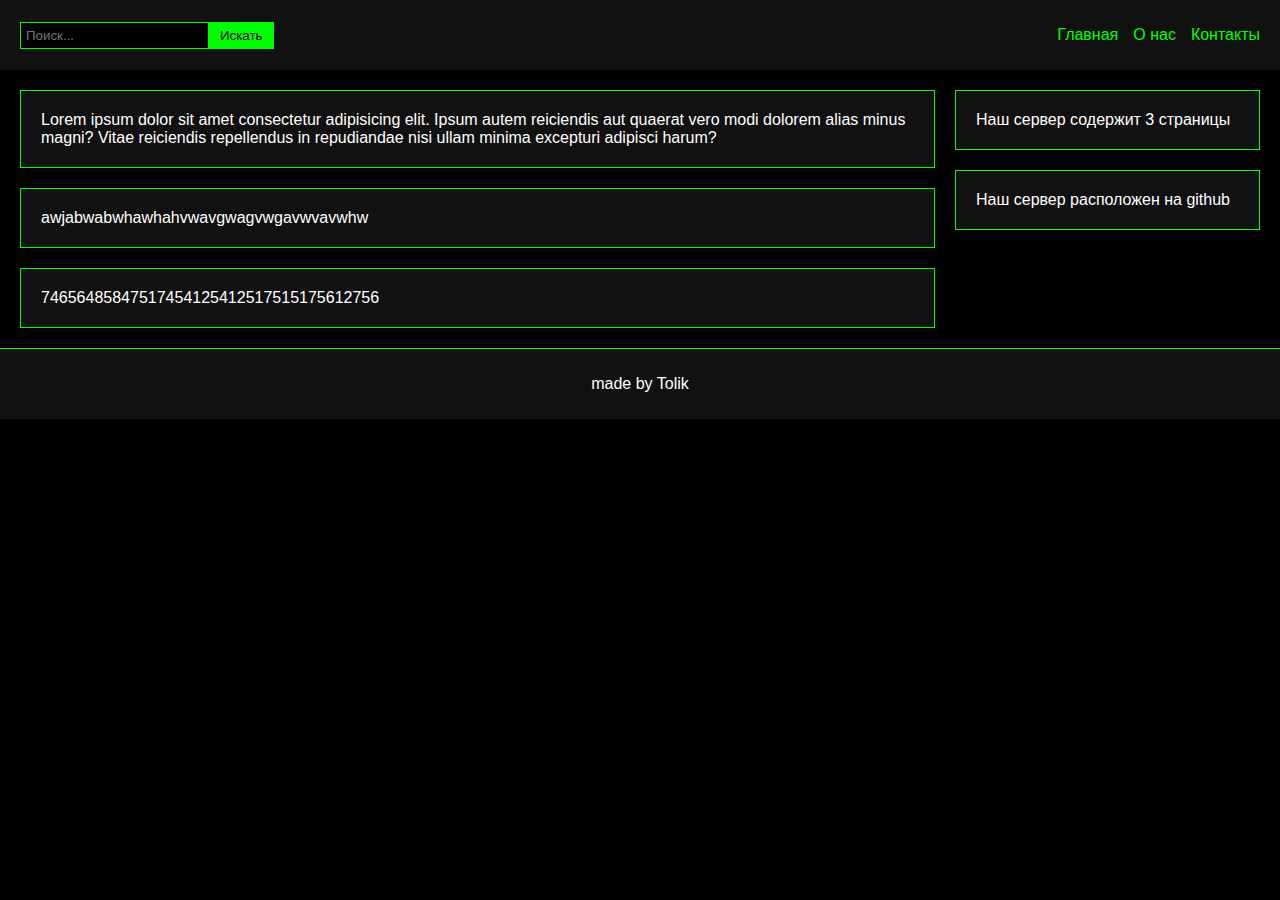
<file: about.html>
<!DOCTYPE html>
<html lang="ru">
<head>
    <meta charset="UTF-8">
    <meta name="viewport" content="width=device-width, initial-scale=1.0">
    <title>О нас</title>
    <link rel="stylesheet" href="styles.css">
</head>
<body>
    <header>
        <div class="search">
            <form>
                <input type="text" placeholder="Поиск...">
                <button type="submit">Искать</button>
            </form>
        </div>
        <nav>
            <ul>
                <li><a href="index.html">Главная</a></li>
                <li><a href="about.html">О нас</a></li>
                <li><a href="contacts.html">Контакты</a></li>
            </ul>
        </nav>
    </header>

    <main>
        <section class="content">
            <div class="block">Lorem ipsum dolor sit amet consectetur adipisicing elit. Ipsum autem reiciendis aut quaerat vero modi dolorem alias minus magni? Vitae reiciendis repellendus in repudiandae nisi ullam minima excepturi adipisci harum?</div>
            <div class="block">awjabwabwhawhahvwavgwagvwgavwvavwhw</div>
            <div class="block">74656485847517454125412517515175612756</div>
        </section>
        <aside class="additional-info">
            <div class="info-block">Наш сервер содержит 3 страницы</div>
            <div class="info-block">Наш сервер расположен на github</div>
        </aside>
    </main>

    <footer>
        <p>made by Tolik</p>
    </footer>
</body>
</html>
</file>
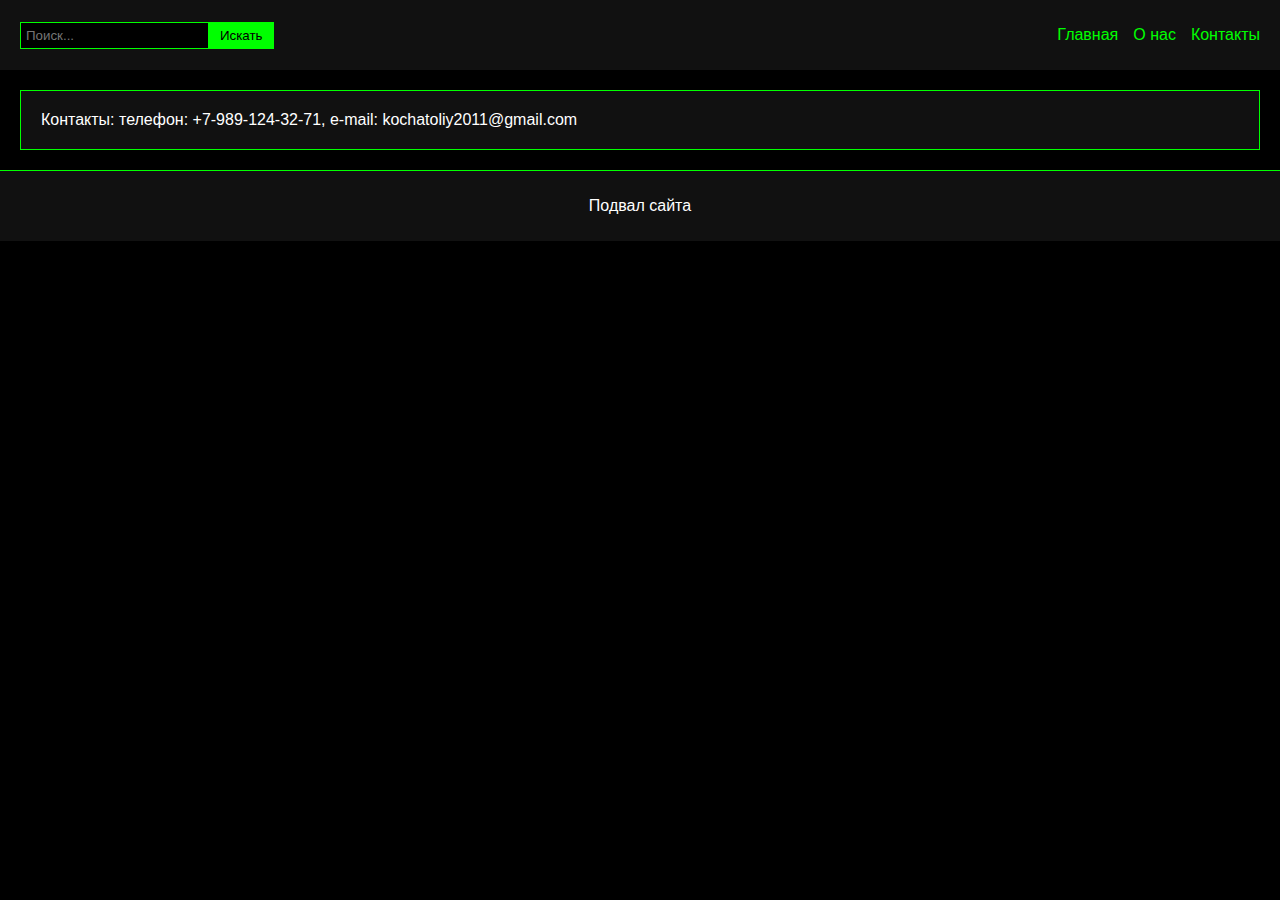
<file: contacts.html>
<!DOCTYPE html>
<html lang="ru">
<head>
    <meta charset="UTF-8">
    <meta name="viewport" content="width=device-width, initial-scale=1.0">
    <title>Контакты</title>
    <link rel="stylesheet" href="styles.css">
</head>
<body>
    <header>
        <div class="search">
            <form>
                <input type="text" placeholder="Поиск...">
                <button type="submit">Искать</button>
            </form>
        </div>
        <nav>
            <ul>
                <li><a href="index.html">Главная</a></li>
                <li><a href="about.html">О нас</a></li>
                <li><a href="contacts.html">Контакты</a></li>
            </ul>
        </nav>
    </header>

    <main>
        <section class="content">
            <div class="block">Контакты: телефон: +7-989-124-32-71, e-mail: kochatoliy2011@gmail.com</div>
        </section>
    </main>

    <footer>
        <p>Подвал сайта</p>
    </footer>
</body>
</html>
</file>
<file: styles.css>
body {
    font-family: Arial, sans-serif;
    margin: 0;
    padding: 0;
    background-color: #000;
    color: #fff;
}

header {
    display: flex;
    justify-content: space-between;
    align-items: center;
    padding: 10px 20px;
    background-color: #111;
}

.logo {
    font-size: 24px;
    color: #0f0;
}

.banner {
    font-size: 24px;
    color: #0f0;
}

.search form {
    display: flex;
}

.search input {
    padding: 5px;
    border: 1px solid #0f0;
    background-color: #000;
    color: #fff;
}

.search button {
    padding: 5px 10px;
    border: 1px solid #0f0;
    background-color: #0f0;
    color: #000;
    cursor: pointer;
}

nav ul {
    list-style: none;
    display: flex;
    gap: 15px;
}

nav ul li a {
    color: #0f0;
    text-decoration: none;
}

main {
    display: flex;
    padding: 20px;
}

.content {
    flex: 3;
    display: flex;
    flex-direction: column;
    gap: 20px;
}

.block {
    background-color: #111;
    padding: 20px;
    border: 1px solid #0f0;
}

.additional-info {
    flex: 1;
    display: flex;
    flex-direction: column;
    gap: 20px;
    margin-left: 20px;
}

.info-block {
    background-color: #111;
    padding: 20px;
    border: 1px solid #0f0;
}

footer {
    text-align: center;
    padding: 10px;
    background-color: #111;
    border-top: 1px solid #0f0;
}
</file>
